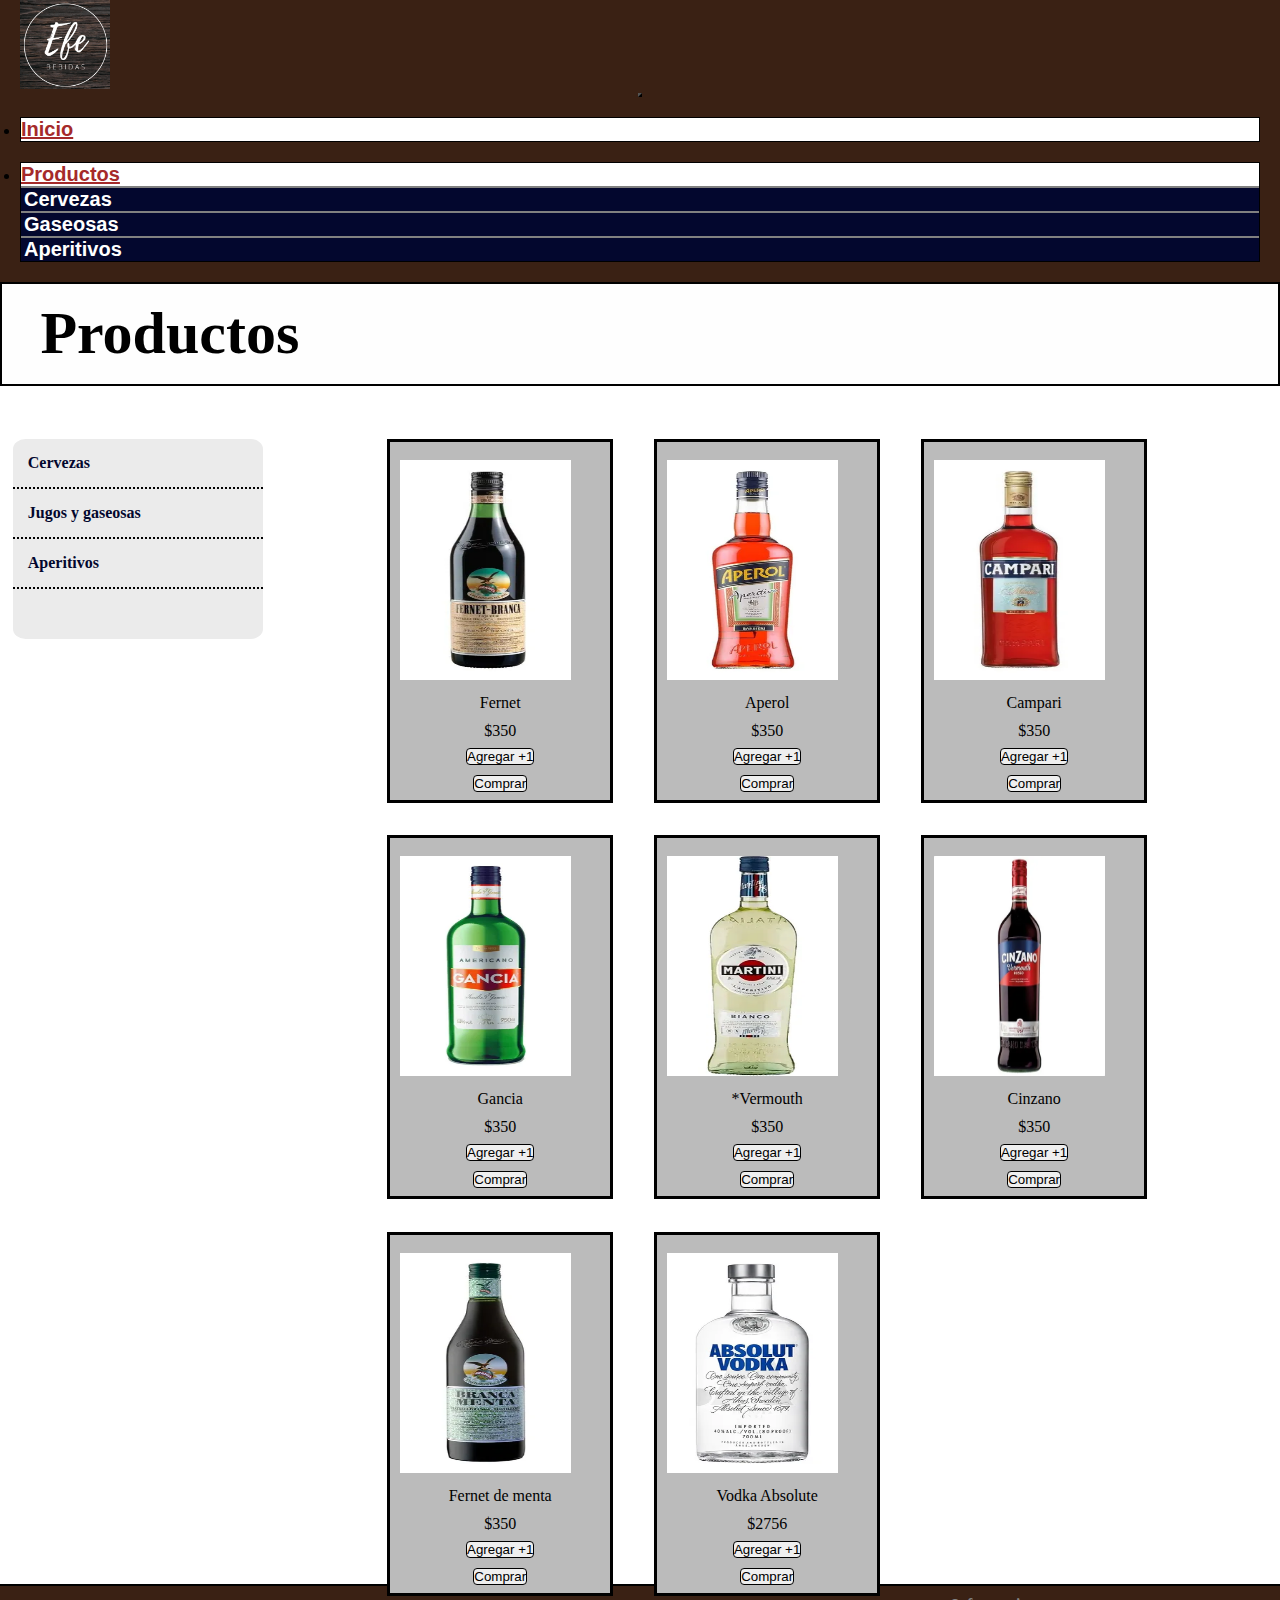
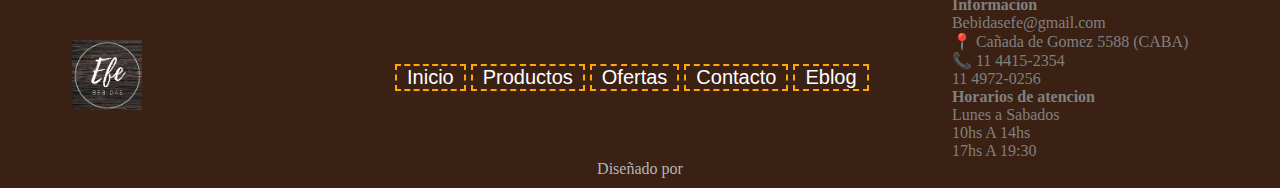
<file: productos-aperit.html>
<!DOCTYPE html>
<html lang="en">
<head>
    <meta charset="UTF-8">
    <meta http-equiv="X-UA-Compatible" content="IE=edge">
    <meta name="viewport" content="width=device-width, initial-scale=1.0">
    <title>Productos - Efe bebidas </title>
    <link rel="shortcut icon" href="./Imagenes/Logo Efe bebidas.png" type="image/x-icon">
    <!-- SEO -->
    <meta name="description" content="Aca encontraras tanto los productos y los precios de las bebidas por individual">
    <meta name="keywords"  content="efebebidas, bebidas, alcohol, gaseosas, cerveza, fernet, cocacola">
    <!-- Tipo de letra -->
    <link rel="preconnect" href="https://fonts.googleapis.com">
    <link rel="preconnect" href="https://fonts.gstatic.com" crossorigin>
    <!-- 1 -->
    <link href="https://fonts.googleapis.com/css2?family=Roboto&display=swap" rel="stylesheet">
    <link rel="stylesheet" href="./CSS/productos.css">
    <!-- CSS only -->
    <link href="https://cdn.jsdelivr.net/npm/bootstrap@5.2.0-beta1/dist/css/bootstrap.min.css" rel="stylesheet" integrity="sha384-0evHe/X+R7YkIZDRvuzKMRqM+OrBnVFBL6DOitfPri4tjfHxaWutUpFmBp4vmVor" crossorigin="anonymous">
    <!-- 1 -->
    <link href="https://fonts.googleapis.com/css2?family=Bebas+Neue&family=Roboto&family=Roboto+Condensed&family=Roboto+Slab&display=swap" rel="stylesheet">
    <!-- 2 -->
    <link href="https://fonts.googleapis.com/css2?family=Bebas+Neue&family=Roboto&family=Roboto+Condensed&family=Roboto+Slab&display=swap" rel="stylesheet">
    <!-- 3 -->
    <link href="https://fonts.googleapis.com/css2?family=Bebas+Neue&family=PT+Serif:wght@400;700&family=Roboto&family=Roboto+Condensed&family=Roboto+Slab&display=swap" rel="stylesheet">
    
</head>
<body>
    <!-- Header -->
    <header>
        
        <nav class="navbar navbar-expand-lg navegacion-personal">
            <div class="logo-efe">
              <img src="../Imagenes/Logo Efe bebidas edit.png" alt="Logo efe">
            </div>
            <div class="menu-desplegable">
              <button class="navbar-toggler" id="header-desplegable" type="button" data-bs-toggle="collapse" data-bs-target="#navbarNavDropdown" aria-controls="navbarNavDropdown" aria-expanded="false" aria-label="Toggle navigation">
              <span class="navbar-toggler-icon"></span>
              </button>
            </div>
            
            <div class="collapse navbar-collapse menu-personal" id="navbarNavDropdown">
              <ul class="navbar-nav">
                <li class="nav-item i-menu">
                  <a class="nav-link a-menu" aria-current="page" href="index.html">Inicio</a>
                </li>
                
  
                <li class="nav-item dropdown i-menu productos">
                  
                  <a class="nav-link dropdown-toggle a-menu " href="productos.html" id="navbarDropdownMenuLink" role="button" data-bs-toggle="dropdown" aria-expanded="false">
                   Productos
                  </a>
                  <ul class="dropdown-menu desplegable" aria-labelledby="navbarDropdownMenuLink">
                    <li class="li-sub-menu"><a class="sub-menu" href="productos.html">Cervezas</a></li>
                    <li class="li-sub-menu"><a class="sub-menu" href="productos-jug-gas.html">Gaseosas</a></li>
                    <li class="li-sub-menu"><a class="sub-menu" href="productos-aperit.html">Aperitivos</a></li>
                  </ul>
                </li>
              </ul>
            </div>
            <div class="lugar">
                <h1>Productos</h1>
              </div>
    </header>
    
    <!-- Contenido -->
    <div class="interno">
        <div class="categoria">
            <ul class="ul-clases">
                <li><strong><a href="productos.html">Cervezas</a></strong></li> 
                <li><strong><a href="productos-jug-gas.html">Jugos y gaseosas</a></strong></li>
                <li><strong><a href="productos-aperit.html">Aperitivos</a></strong></li>
                
            </ul>
        </div>
        <div class="producto-ind">

            <div class="producto-a">
                <div class="info-p">
                    <img src="./Imagenes/Aperitivos/fernet.webp" alt="Fernet">
                    <p>Fernet</p>
                    <p>$350</p>
                </div>
                <div class="input">
                    <input type="button" id="agregar-1" value="Agregar +1"> 
                    <input type="button" id="comprar" value="Comprar">
                </div>  
            </div>

            <div class="producto-a">
                <div class="info-p">
                    <img src="./Imagenes/Aperitivos/aperol.webp" alt="Aperol">
                    <p>Aperol</p>
                    <p>$350</p>
                </div>
                <div class="input">
                    <input type="button" id="agregar-1" value="Agregar +1"> 
                    <input type="button" id="comprar" value="Comprar">
                </div>  
            </div>

            <div class="producto-a">
                <div class="info-p">
                    <img src="./Imagenes/Aperitivos/campari.webp" alt="Campari">
                    <p>Campari</p>
                    <p>$350</p>
                </div>
                <div class="input">
                    <input type="button" id="agregar-1" value="Agregar +1"> 
                    <input type="button" id="comprar" value="Comprar">
                </div>  
            </div>

            <div class="producto-a">
                <div class="info-p">
                    <img src="./Imagenes/Aperitivos/gancia.webp" alt="Gancia">
                    <p>Gancia</p>
                    <p>$350</p>
                </div>
                <div class="input">
                    <input type="button" id="agregar-1" value="Agregar +1"> 
                    <input type="button" id="comprar" value="Comprar">
                </div>  
            </div>

            <div class="producto-a">
                <div class="info-p">
                    <img src="./Imagenes/Aperitivos/Vermouth.webp" alt="Vermouth">
                    <p>*Vermouth</p>
                    <p>$350</p>
                </div>
                <div class="input">
                    <input type="button" id="agregar-1" value="Agregar +1"> 
                    <input type="button" id="comprar" value="Comprar">
                </div>  
            </div>

            <div class="producto-a">
                <div class="info-p">
                    <img src="./Imagenes/Aperitivos/cinzano.webp" alt="Cinzano">
                    <p>Cinzano</p>
                    <p>$350</p>
                </div>
                <div class="input">
                    <input type="button" id="agregar-1" value="Agregar +1"> 
                    <input type="button" id="comprar" value="Comprar">
                </div>  
            </div>

            <div class="producto-a">
                <div class="info-p">
                    <img src="./Imagenes/Aperitivos/fernet menta.webp" alt="Fernet de menta">
                    <p>Fernet de menta</p>
                    <p>$350</p>
                </div>
                <div class="input">
                    <input type="button" id="agregar-1" value="Agregar +1"> 
                    <input type="button" id="comprar" value="Comprar">
                </div>  
            </div>

            <div class="producto-a">
                <div class="info-p">
                    <img src="./Imagenes/Aperitivos/vodka.webp" alt="Vodka">
                    <p>Vodka Absolute</p>
                    <p>$2756</p>
                </div>
                <div class="input">
                    <input type="button" id="agregar-1" value="Agregar +1"> 
                    <input type="button" id="comprar" value="Comprar">
                </div>  
            </div>

            
            

        </div>
    </div>


    <!-- Footer -->
    
    <footer>
        <div class="info">
            <div><h3 class="logo-f"> <img src="./Imagenes/Logo Efe bebidas edit.png" alt="Logo" width="70" height="70"></h3></div>
            <nav class="nav-footer">
                <div class="navegacion">   
                    <ul class="menu-footer">
                        <li class="a"><a href="./index.html">Inicio</a></li>
                        <li class="a"><a href="./productos.html">Productos</a></li>
                        <li class="a"><a href="./ofertas.html">Ofertas</a></li>
                        <li class="b"><a href="./contacto.html">Contacto</a></li>
                        <li class="b"><a href="./e-blog.html">Eblog</a></li>
                    </ul>
                </div>
            </nav>
            <section class="data">
                <div class="info-contacto">
                    <p><strong>Informacion</strong></p> 
                    <p>Bebidasefe@gmail.com</p>
                    <p>📍 Cañada de Gomez 5588 (CABA)</p> 
                    <p>📞 11 4415-2354</p>
                    <p>   11 4972-0256</p> 
                </div>

                <div class="info-horario">
                    <p><strong>Horarios de atencion</strong></p> 
                    <p>Lunes a Sabados</p>
                    <p>10hs A 14hs</p>
                    <p>17hs A 19:30</p>
                </div>
            </section>
        </div>
        <div class="diseñador">
            <p>Diseñado por<!-- Link de Linkedin --> </p>
        </div>
    </footer>
    <!-- JavaScript Bundle with Popper -->
    <script src="https://cdn.jsdelivr.net/npm/bootstrap@5.2.0-beta1/dist/js/bootstrap.bundle.min.js" integrity="sha384-pprn3073KE6tl6bjs2QrFaJGz5/SUsLqktiwsUTF55Jfv3qYSDhgCecCxMW52nD2" crossorigin="anonymous"></script>
</body>
</html>
</file>
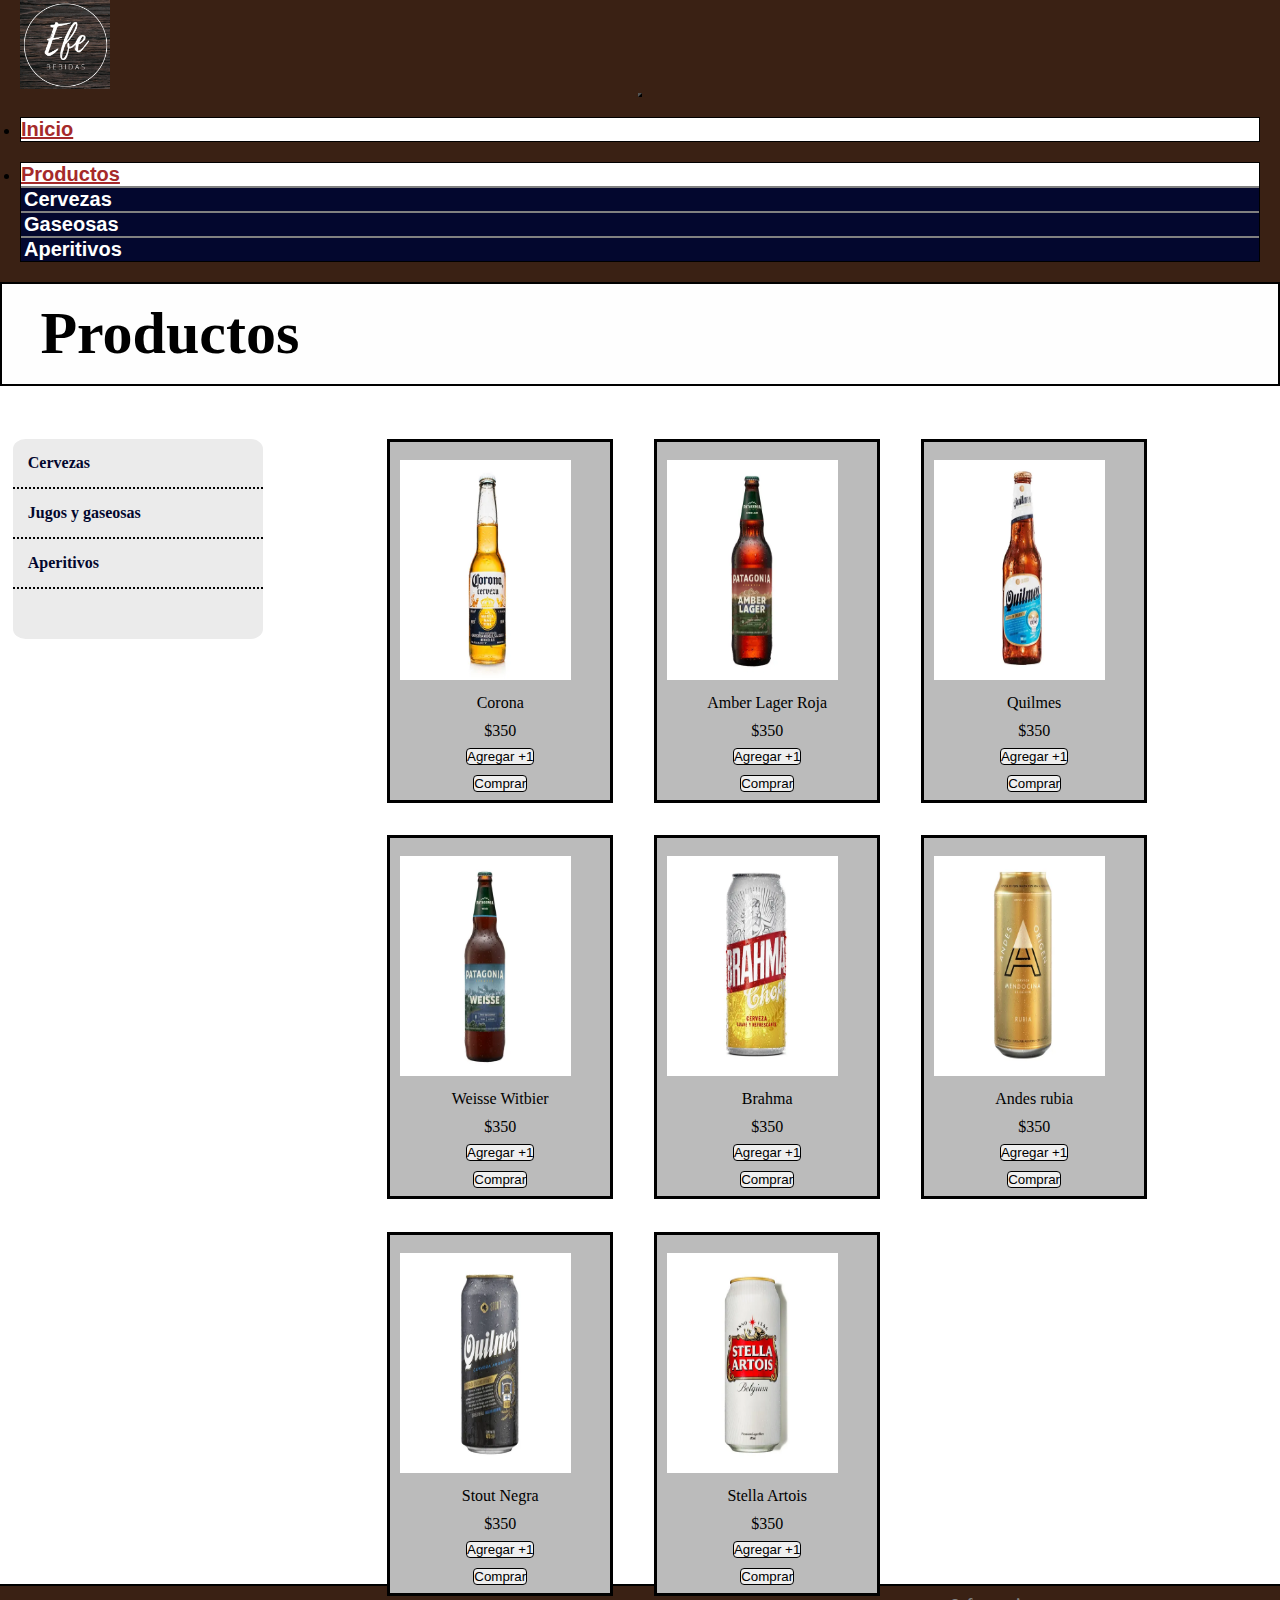
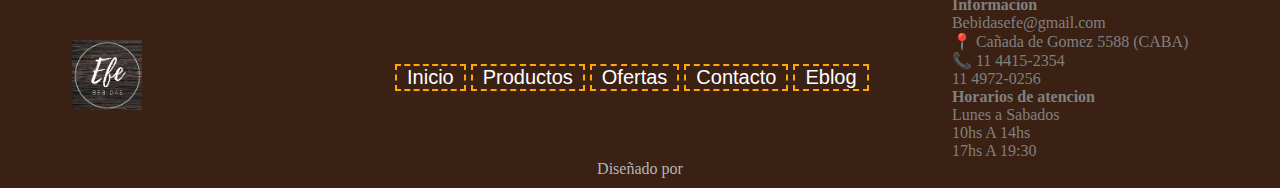
<file: productos.html>
<!DOCTYPE html>
<html lang="en">
<head>
    <meta charset="UTF-8">
    <meta http-equiv="X-UA-Compatible" content="IE=edge">
    <meta name="viewport" content="width=device-width, initial-scale=1.0">
    <title>Productos - Efe bebidas </title>
    <link rel="shortcut icon" href="./Imagenes/Logo Efe bebidas.png" type="image/x-icon">
    <!-- SEO -->
    <meta name="description" content="Aca encontraras tanto los productos y los precios de las bebidas por individual">
    <meta name="keywords"  content="efebebidas, bebidas, alcohol, gaseosas, cerveza, fernet, cocacola">
    <!-- Tipo de letra -->
    <link rel="preconnect" href="https://fonts.googleapis.com">
    <link rel="preconnect" href="https://fonts.gstatic.com" crossorigin>
    <!-- 1 -->
    <link href="https://fonts.googleapis.com/css2?family=Roboto&display=swap" rel="stylesheet">
    <link rel="stylesheet" href="./CSS/productos.css">
    <!-- CSS only -->
    <link href="https://cdn.jsdelivr.net/npm/bootstrap@5.2.0-beta1/dist/css/bootstrap.min.css" rel="stylesheet" integrity="sha384-0evHe/X+R7YkIZDRvuzKMRqM+OrBnVFBL6DOitfPri4tjfHxaWutUpFmBp4vmVor" crossorigin="anonymous">
    <!-- 1 -->
    <link href="https://fonts.googleapis.com/css2?family=Bebas+Neue&family=Roboto&family=Roboto+Condensed&family=Roboto+Slab&display=swap" rel="stylesheet">
    <!-- 2 -->
    <link href="https://fonts.googleapis.com/css2?family=Bebas+Neue&family=Roboto&family=Roboto+Condensed&family=Roboto+Slab&display=swap" rel="stylesheet">
    <!-- 3 -->
    <link href="https://fonts.googleapis.com/css2?family=Bebas+Neue&family=PT+Serif:wght@400;700&family=Roboto&family=Roboto+Condensed&family=Roboto+Slab&display=swap" rel="stylesheet">
    
</head>
<body>
    <!-- Header -->
    <header>
        
        <nav class="navbar navbar-expand-lg navegacion-personal">
            <div class="logo-efe">
              <img src="../Imagenes/Logo Efe bebidas edit.png" alt="Logo efe">
            </div>
            <div class="menu-desplegable">
              <button class="navbar-toggler" id="header-desplegable" type="button" data-bs-toggle="collapse" data-bs-target="#navbarNavDropdown" aria-controls="navbarNavDropdown" aria-expanded="false" aria-label="Toggle navigation">
              <span class="navbar-toggler-icon"></span>
              </button>
            </div>
            
            <div class="collapse navbar-collapse menu-personal" id="navbarNavDropdown">
              <ul class="navbar-nav">
                <li class="nav-item i-menu">
                  <a class="nav-link a-menu" aria-current="page" href="index.html">Inicio</a>
                </li>
                
                <li class="nav-item dropdown i-menu productos">
                  
                  <a class="nav-link dropdown-toggle a-menu " href="productos.html" id="navbarDropdownMenuLink" role="button" data-bs-toggle="dropdown" aria-expanded="false">
                   Productos
                  </a>
                  <ul class="dropdown-menu desplegable" aria-labelledby="navbarDropdownMenuLink">
                    <li class="li-sub-menu"><a class="sub-menu" href="productos.html">Cervezas</a></li>
                    <li class="li-sub-menu"><a class="sub-menu" href="productos-jug-gas.html">Gaseosas</a></li>
                    <li class="li-sub-menu"><a class="sub-menu" href="productos-aperit.html">Aperitivos</a></li>
                  </ul>
                </li>
              </ul>
            </div>
            <div class="lugar">
                <h1>Productos</h1>
              </div>
    </header>
    
    <!-- Contenido -->
    <div class="interno">
        <div class="categoria">
            <ul class="ul-clases">
                <li><strong><a href="productos.html">Cervezas</a></strong></li> 
                <li><strong><a href="productos-jug-gas.html">Jugos y gaseosas</a></strong></li>
                <li><strong><a href="productos-aperit.html">Aperitivos</a></strong></li>
                
            </ul>
        </div>
        <div class="producto-ind">

            <div class="producto-a">
                <div class="info-p">
                    <img src="./Imagenes/cerveza corona.webp" alt="Cerveza Corona">
                    <p>Corona</p>
                    <p>$350</p>
                </div>
                <div class="input">
                    <input type="button" id="agregar-1" value="Agregar +1"> 
                    <input type="button" id="comprar" value="Comprar">
                </div>  
            </div>

            <div class="producto-a">
                <div class="info-p">
                    <img src="./Imagenes/cervezas/cerveza patagonia.webp" alt="Amber Lager">
                    <p>Amber Lager Roja</p>
                    <p>$350</p>
                </div>
                <div class="input">
                    <input type="button" id="agregar-1" value="Agregar +1"> 
                    <input type="button" id="comprar" value="Comprar">
                </div>  
            </div>

            <div class="producto-a">
                <div class="info-p">
                    <img src="./Imagenes/cervezas/quilmes botella.webp" alt="Quilmes">
                    <p>Quilmes</p>
                    <p>$350</p>
                </div>
                <div class="input">
                    <input type="button" id="agregar-1" value="Agregar +1"> 
                    <input type="button" id="comprar" value="Comprar">
                </div>  
            </div>

            <div class="producto-a">
                <div class="info-p">
                    <img src="./Imagenes/cervezas/weisse witbier.webp" alt="Weisse Witbier">
                    <p>Weisse Witbier</p>
                    <p>$350</p>
                </div>
                <div class="input">
                    <input type="button" id="agregar-1" value="Agregar +1"> 
                    <input type="button" id="comprar" value="Comprar">
                </div>  
            </div>

            <div class="producto-a">
                <div class="info-p">
                    <img src="./Imagenes/cervezas/brahma.webp" alt="Brahma">
                    <p>Brahma</p>
                    <p>$350</p>
                </div>
                <div class="input">
                    <input type="button" id="agregar-1" value="Agregar +1"> 
                    <input type="button" id="comprar" value="Comprar">
                </div>  
            </div>

            <div class="producto-a">
                <div class="info-p">
                    <img src="./Imagenes/cervezas/andes rubia.webp" alt="Andes Rubia">
                    <p>Andes rubia</p>
                    <p>$350</p>
                </div>
                <div class="input">
                    <input type="button" id="agregar-1" value="Agregar +1"> 
                    <input type="button" id="comprar" value="Comprar">
                </div>  
            </div>

            <div class="producto-a">
                <div class="info-p">
                    <img src="./Imagenes/cervezas/stout negra.webp" alt="Stout Negra">
                    <p>Stout Negra</p>
                    <p>$350</p>
                </div>
                <div class="input">
                    <input type="button" id="agregar-1" value="Agregar +1"> 
                    <input type="button" id="comprar" value="Comprar">
                </div>  
            </div>

            <div class="producto-a">
                <div class="info-p">
                    <img src="./Imagenes/cervezas/stella.webp" alt="Stella Artois">
                    <p>Stella Artois</p>
                    <p>$350</p>
                </div>
                <div class="input">
                    <input type="button" id="agregar-1" value="Agregar +1"> 
                    <input type="button" id="comprar" value="Comprar">
                </div>  
            </div>

            
            

        </div>
    </div>


    <!-- Footer -->
    
    <footer>
        <div class="info">
            <div><h3 class="logo-f"> <img src="./Imagenes/Logo Efe bebidas edit.png" alt="Logo" width="70" height="70"></h3></div>
            <nav class="nav-footer">
                <div class="navegacion">   
                    <ul class="menu-footer">
                        <li class="a"><a href="./index.html">Inicio</a></li>
                        <li class="a"><a href="./productos.html">Productos</a></li>
                        <li class="a"><a href="./ofertas.html">Ofertas</a></li>
                        <li class="b"><a href="./contacto.html">Contacto</a></li>
                        <li class="b"><a href="./e-blog.html">Eblog</a></li>
                    </ul>
                </div>
            </nav>
            <section class="data">
                <div class="info-contacto">
                    <p><strong>Informacion</strong></p> 
                    <p>Bebidasefe@gmail.com</p>
                    <p>📍 Cañada de Gomez 5588 (CABA)</p> 
                    <p>📞 11 4415-2354</p>
                    <p>   11 4972-0256</p> 
                </div>

                <div class="info-horario">
                    <p><strong>Horarios de atencion</strong></p> 
                    <p>Lunes a Sabados</p>
                    <p>10hs A 14hs</p>
                    <p>17hs A 19:30</p>
                </div>
            </section>
        </div>
        <div class="diseñador">
            <p>Diseñado por<!-- Link de Linkedin --> </p>
        </div>
    </footer>
    <!-- JavaScript Bundle with Popper -->
    <script src="https://cdn.jsdelivr.net/npm/bootstrap@5.2.0-beta1/dist/js/bootstrap.bundle.min.js" integrity="sha384-pprn3073KE6tl6bjs2QrFaJGz5/SUsLqktiwsUTF55Jfv3qYSDhgCecCxMW52nD2" crossorigin="anonymous"></script>
</body>
</html>
</file>
<file: CSS/productos.css>
*{
    padding: 0%;
    margin: 0%;
}





/* Header */
/* Header Bootstrap*/
header {
    background: #3a2114;
    /* Menu desplegable */
  }
  
  header .navegacion-personal {
    -webkit-box-pack: center;
        -ms-flex-pack: center;
            justify-content: center;
    height: auto;
  }
  
  header .logo-efe {
    margin-left: 20px;
  }
  
  header .logo-efe img {
    width: 90px;
  }
  
  header .menu-desplegable {
    display: -webkit-box;
    display: -ms-flexbox;
    display: flex;
    -webkit-box-pack: center;
        -ms-flex-pack: center;
            justify-content: center;
  }
  
  header .menu-personal {
    -webkit-box-pack: start;
        -ms-flex-pack: start;
            justify-content: start;
  }
  
  header .menu-personal .i-menu {
    margin: 20px;
    background: white;
    border: solid black 1px;
  }
  
  header .menu-personal .i-menu .a-menu {
    font-family: sans-serif;
    color: brown;
    font-weight: 800;
    font-size: 20px;
    height: auto;
  }
  
  header .i-menu {
    margin: 20px;
    background: white;
    border: solid black 1px;
  }
  
  header .i-menu .a-menu {
    font-family: sans-serif;
    color: brown;
    font-weight: 800;
    font-size: 20px;
    height: 20px;
  }
  
  header .i-menu .desplegable {
    background: #03072E;
  }
  
  header .i-menu .desplegable li {
    border-top: 2px solid grey;
    list-style: none;
  }
  
  header .i-menu .desplegable li a {
    color: white;
    text-decoration: none;
  }
  
  header .i-menu .desplegable .sub-menu {
    font-family: sans-serif;
    color: white;
    font-weight: 800;
    font-size: 20px;
    text-decoration: none;
    padding-left: 3px;
  }
  
  header .lugar {
    display: -webkit-box;
    display: -ms-flexbox;
    display: flex;
    font-size: 30px;
    border: 2px solid black;
    background-color: #FEFEFE;
    height: 100px;
    padding-left: 3%;
    padding-right: 7%;
    width: auto;
    -webkit-box-align: center;
        -ms-flex-align: center;
            align-items: center;
  }
  
  header .lugar h1 {
    font-family: "PT Serif script=latin rev=1";
    font-weight: 700;
  }
  #header-desplegable{
    background: #FF9B36;
  }
  
  @media screen and (max-width: 1110px) {
    header .navegacion-personal {
      height: auto;
    }
    header .lugar, header .logo-efe {
      display: none;
    }
    header .menu-personal {
      -webkit-box-pack: center;
          -ms-flex-pack: center;
              justify-content: center;
    }
  }
  
  @media screen and (max-width: 920px) {
    header .menu-personal ul {
      -webkit-box-align: center;
          -ms-flex-align: center;
              align-items: center;
      margin-top: 10px;
      margin-bottom: 0;
    }
    header .menu-personal ul .i-menu {
      border: none;
      padding: 20px;
      margin: 0;
      background: none;
    }
    header .productos {
      background: none;
      width: 100%;
      display: -webkit-box;
      display: -ms-flexbox;
      display: flex;
      -webkit-box-orient: vertical;
      -webkit-box-direction: normal;
          -ms-flex-direction: column;
              flex-direction: column;
    }
    header .productos .a-menu {
      display: -webkit-box;
      display: -ms-flexbox;
      display: flex;
      -webkit-box-orient: horizontal;
      -webkit-box-direction: normal;
          -ms-flex-direction: row;
              flex-direction: row;
      -webkit-box-pack: center;
          -ms-flex-pack: center;
              justify-content: center;
    }
    header .productos .desplegable .li-sub-menu {
      display: -webkit-box;
      display: -ms-flexbox;
      display: flex;
      -webkit-box-pack: center;
          -ms-flex-pack: center;
              justify-content: center;
    }
    
  }
  /*# sourceMappingURL=h.css.map */


/* Contenido */
.interno{
    width: 90%;
    max-width: 1200px;
    margin: auto;
    gap: 40px;
    padding: 40px 0;
    display: grid;
    grid-template-columns: 1fr 4fr;
}
/* .categoria{
    position: relative;
    right: 150px;
} */
.categoria > ul{
    display: block;
    background-color: #EBEBEB;
    border-radius: 5%;
    list-style: none;
    height: 200px;
    width: 250px;
}
.ul-clases{
    padding-left: 0rem;
}
.categoria ul li{
    padding: 15px;
    border-bottom: 2px dotted black ;
}
.categoria > ul li a{
    
    color: #03072E;
    text-decoration: none;
    
}
.categoria li .cervezas{
    list-style: none;
}
.producto-ind{
    display: grid;
    grid-template-columns: repeat(4, 1fr);
    gap: 50px;
}

.producto-ind > div{
    transition: all .5s;
}
.producto-ind > div:hover{
    left: 5px;
    top: 5px;
    box-shadow: 5px 5px 5px;
}

.producto-a{
  /*   position: relative;
    right: 450px;
    bottom: 100px; */
    background-color: #BBBBBB;
    padding: 18px 10px;
    width: 200px;
    border: 3px solid black;
}
.info-p img{
    width: 171px;
    height: 220px;
}
.info-p p{
    margin-top: 10px;
    margin-bottom: 6px;
    font-weight: 500;
}
div p{
    display: flex;
    text-align: center;
    justify-content: space-around;
}
.producto p{
    display: flex;
    align-items: center;
}
.input{
    display: flex;
    align-items: center;
    -ms-flex-direction: column;
    margin: 10px;
    position: relative;
    top: 50px;
    align-content: center;
    flex-direction: column;
    gap: 10px;
    z-index: 1;
    margin-top: -48px;
    margin-bottom: 40px;
}
#agregar-1{
    display: flex;
    left: 13px;
}
#comprar{
    display: flex;
    left: 21px;
}
.img-producto{
    display: flex;
    align-items: center;
}
.input input{
    border: 1px solid black;
    border-radius: 4px;
}
/* Contenido tablet */
@media screen and (max-width: 1345px){
    .interno{
        display: grid;
        grid-template-columns: 1fr 3fr;
        margin: 1%;
        gap: 10%;
    }
    .producto-ind{
        display: grid;
        grid-template-columns: repeat(3, 1fr);
        gap: 3%;
    }
}

/* Contenido intermedio */
@media screen and (max-width: 970px){
    .categoria{
        display: none;
    }
    .interno{
        display: grid;
        grid-template-columns: 3fr;
        gap: 40px;
        margin: 0 5%;
    }
    .producto-ind{
        display: grid;
        grid-template-columns: repeat(3, 1fr);
        gap: 3%;
        justify-items: center;
        margin-bottom: 65px;
    }
}


/* Contenido celular */
@media screen and (max-width: 690px){
    .categoria{
        display: none;
    }
    
    .interno{
        display: grid;
        grid-template-columns: 1fr;
        margin: 10px 24px;
    }
    .producto-ind{
        display: grid;
        grid-template-columns: repeat(2, 1fr);
        gap: 3px;
    }
}

@media screen and (max-width: 450px){
    .categoria{
        display: none;
    }
    
    .interno{
        display: grid;
        grid-template-columns: 1fr;
        margin: 10px 6px;
    }
    .producto-ind{
        display: grid;
        grid-template-columns: repeat(2, 1fr);
        gap: 3px;
    }
}











/* Footer */
footer{   
    background-color: #3a2114;
    border-top: 2px solid black;
    padding: 10px 50px ;
}
.logo-f{
    position: relative;
    right: 20px;
}
.info{
    display: flex;
    justify-content: space-around;
    align-items: center;
}
.navegacion{
    margin-left: 150px;
    
}
.diseñador{
    text-align: center;
    color: #b5b5b5;
}
footer ul li a{
    font-family: 'Franklin Gothic Medium', 'Arial Narrow', Arial, sans-serif;
    color: white;
    font-size: 20px;
    margin: 10px;
}
footer .info-contacto , .info-horario{
    color: gray;
}
.menu-footer{
    list-style: none;
    gap: 5px;
    display: flex;
}
.menu-footer li{
    border: 2px dashed #FFA900;

}

.menu-footer li a{
    text-decoration: none;
    
}
.info-contacto p{
    display: flex;
    flex-direction: column;
    align-items: start;
}
.info-horario p{
    display: flex;
    flex-direction: column;
    align-items: start;
}

/* Footer mobile */
@media screen and (max-width: 1200px) {
    .info{
        display: grid;
        justify-content: center;
        grid-template-areas: "navegacion navegacion"
                             "informacion informacion"
                             "diseñador diseñador";
                            
        gap: 10px;
    }
    .nav-footer{
        grid-area: navegacion;   
    }
    .menu-footer{
        display: flex;
        justify-content: center;
    }
    .navegacion{
        margin-left: 0%;
    }
    .data{
        grid-area: informacion;
        display: grid;
        grid-template-areas: "contacto horario";
        gap: 5px;
    }
    .info-contacto{
        grid-area: contacto;
    }
    .info-horario{
        grid-area: horario;
    }
    footer .logo-f{
        display: none;
    }
   
   
    footer .diseñador{
        grid-area: diseñador;
    }
}    
@media screen and (max-width:580px) {
    .menu-footer {
        display: flex;
        flex-direction: column;
        align-items: center;
    }
}
</file>
